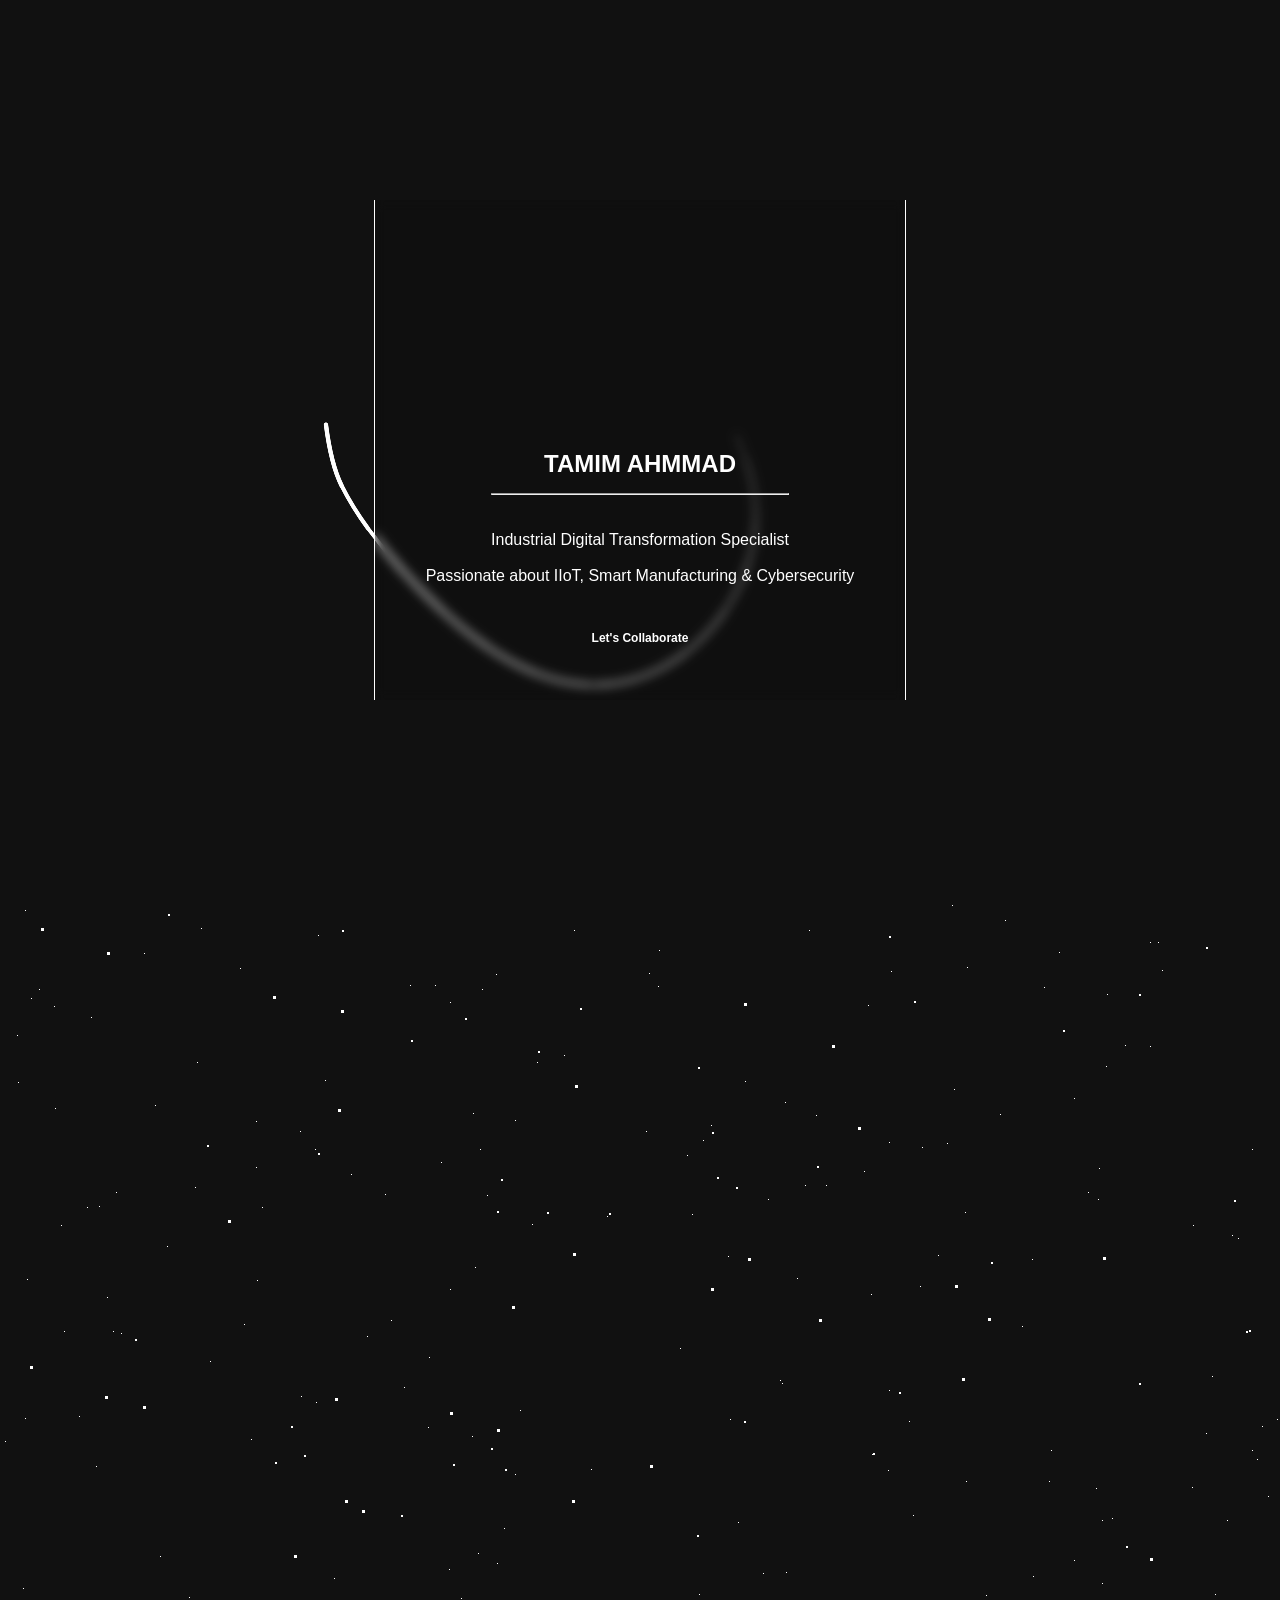
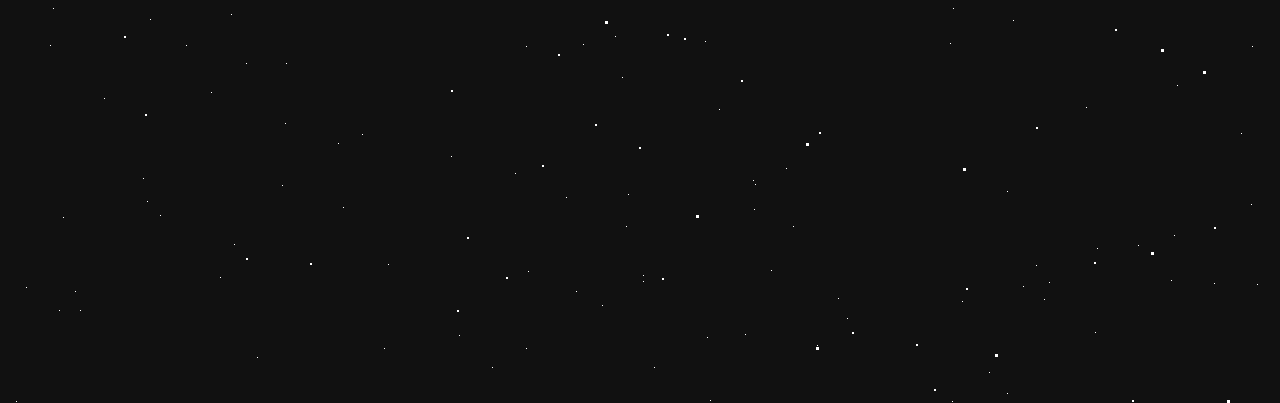
<file: index.html>
<!DOCTYPE html>
<html lang="en">

<head>
    <meta charset="UTF-8">
    <meta name="viewport" content="width=device-width, initial-scale=1.0">
    <meta name="description"
        content="Hi, I'm Tamim Ahmmad, a dedicated enthusiast of the Fourth Industrial Revolution (4IR) technologies. I'm deeply passionate about technologies such as PLC, DCS, SCADA, IoT, IIoT, and Cybersecurity.">
    <meta name="google-site-verification" content="I82PQp8vGHzU9z8Tf9ykgJpn7AdWtO8GXBoyf61g7z0">
    <title>Tamim Ahmmad: PLC Programmer</title>
    <link rel="icon" href="https://avatars.githubusercontent.com/u/107707836?v=4" sizes="16x16" type="images/jfif">
    <link rel="stylesheet" href="./src/style.css" type="text/css">
    <script src="./src/main.js" defer></script>
</head>

<body onselectstart="return false">
    <canvas></canvas>
    <noscript>You need to enable JavaScript to run this app.</noscript>
</body>

</html>
</file>
<file: src/style.css>
* {
    padding: 0;
    margin: 0;
    transition: all 0.6s;
}

html {
    height: 100%;
}

body {
    top: 0;
    left: 0;
    overflow: hidden;
    position: absolute;
    background-color: #111;
    font-family: 'Lato', sans-serif;
}

/* when JS disable */

noscript {
    color: red;
    font-weight: bold;
    position: fixed;
    top: 50%;
    left: 50%;
    transform: translate(-50%, -50%);
}

/* using multiple box-shadows to get awesome stars */

.stars {
    width: 1px;
    height: 1px;
    background: transparent;
    box-shadow: 1983px 1070px #FFF, 1625px 734px #FFF, 1505px 1218px #FFF, 1288px 1382px #FFF, 1023px 982px #FFF, 184px 1501px #FFF, 1352px 1072px #FFF, 966px 577px #FFF, 1928px 1505px #FFF, 284px 1863px #FFF, 871px 390px #FFF, 1591px 1017px #FFF, 1919px 1315px #FFF, 1552px 697px #FFF, 1775px 1722px #FFF, 61px 321px #FFF, 1108px 1281px #FFF, 1795px 22px #FFF, 1808px 716px #FFF, 797px 374px #FFF, 796px 1149px #FFF, 952px 1px #FFF, 1361px 1185px #FFF, 1110px 1577px #FFF, 1058px 1925px #FFF, 160px 1987px #FFF, 1274px 1205px #FFF, 39px 85px #FFF, 1835px 484px #FFF, 495px 1670px #FFF, 986px 691px #FFF, 2px 1486px #FFF, 719px 805px #FFF, 1601px 89px #FFF, 591px 565px #FFF, 1317px 1604px #FFF, 1805px 1486px #FFF, 703px 236px #FFF, 1950px 1089px #FFF, 1527px 1923px #FFF, 1690px 36px #FFF, 1252px 245px #FFF, 343px 903px #FFF, 143px 874px #FFF, 939px 1705px #FFF, 1733px 372px #FFF, 362px 830px #FFF, 1580px 1181px #FFF, 251px 535px #FFF, 1666px 1111px #FFF, 1276px 1530px #FFF, 958px 1989px #FFF, 75px 987px #FFF, 256px 217px #FFF, 635px 1194px #FFF, 1004px 1546px #FFF, 1910px 878px #FFF, 520px 506px #FFF, 1000px 210px #FFF, 1455px 1027px #FFF, 417px 1714px #FFF, 1376px 674px #FFF, 1744px 1390px #FFF, 195px 283px #FFF, 621px 1638px #FFF, 962px 997px #FFF, 283px 1219px #FFF, 1591px 1953px #FFF, 160px 652px #FFF, 1430px 948px #FFF, 1589px 1722px #FFF, 614px 1305px #FFF, 167px 342px #FFF, 1172px 1861px #FFF, 1097px 1249px #FFF, 1094px 1743px #FFF, 1988px 1361px #FFF, 461px 694px #FFF, 1096px 584px #FFF, 1876px 1984px #FFF, 315px 245px #FFF, 441px 258px #FFF, 1219px 1887px #FFF, 480px 245px #FFF, 285px 819px #FFF, 1753px 1833px #FFF, 816px 1780px #FFF, 245px 1927px #FFF, 715px 1523px #FFF, 475px 1595px #FFF, 1162px 66px #FFF, 543px 1758px #FFF, 112px 1847px #FFF, 1604px 1243px #FFF, 1888px 1758px #FFF, 162px 1385px #FFF, 1587px 1863px #FFF, 1059px 48px #FFF, 1161px 1650px #FFF, 1881px 289px #FFF, 475px 363px #FFF, 160px 911px #FFF, 487px 291px #FFF, 496px 70px #FFF, 1107px 90px #FFF, 731px 1771px #FFF, 1517px 918px #FFF, 1013px 716px #FFF, 1832px 882px #FFF, 107px 393px #FFF, 1503px 1860px #FFF, 31px 94px #FFF, 1640px 1112px #FFF, 697px 1657px #FFF, 435px 81px #FFF, 1526px 1467px #FFF, 602px 1001px #FFF, 1409px 306px #FFF, 1631px 1005px #FFF, 302px 1886px #FFF, 1262px 522px #FFF, 1606px 776px #FFF, 1813px 1471px #FFF, 1784px 1953px #FFF, 499px 1841px #FFF, 805px 1191px #FFF, 786px 864px #FFF, 940px 1562px #FFF, 1016px 1362px #FFF, 1036px 961px #FFF, 1666px 173px #FFF, 1214px 979px #FFF, 54px 1293px #FFF, 231px 710px #FFF, 434px 1321px #FFF, 259px 1716px #FFF, 1463px 380px #FFF, 1406px 1130px #FFF, 913px 611px #FFF, 1489px 1218px #FFF, 1777px 61px #FFF, 967px 63px #FFF, 1598px 1504px #FFF, 1528px 1134px #FFF, 1641px 111px #FFF, 1980px 1181px #FFF, 945px 1698px #FFF, 430px 1617px #FFF, 482px 85px #FFF, 554px 1473px #FFF, 1112px 614px #FFF, 1030px 1349px #FFF, 1666px 1753px #FFF, 1049px 978px #FFF, 1817px 1144px #FFF, 759px 1687px #FFF, 1371px 1720px #FFF, 1393px 461px #FFF, 26px 983px #FFF, 85px 1821px #FFF, 1193px 321px #FFF, 240px 64px #FFF, 220px 973px #FFF, 607px 312px #FFF, 1102px 679px #FFF, 1314px 329px #FFF, 1802px 1079px #FFF, 1997px 85px #FFF, 782px 479px #FFF, 1647px 52px #FFF, 1945px 514px #FFF, 938px 351px #FFF, 1140px 1813px #FFF, 1348px 1582px #FFF, 1188px 1188px #FFF, 1494px 1341px #FFF, 1552px 834px #FFF, 1592px 1952px #FFF, 450px 98px #FFF, 581px 1213px #FFF, 1736px 1193px #FFF, 944px 1950px #FFF, 526px 1044px #FFF, 1869px 788px #FFF, 911px 1295px #FFF, 1521px 1135px #FFF, 1725px 1438px #FFF, 1691px 110px #FFF, 1903px 1777px #FFF, 643px 1826px #FFF, 222px 1810px #FFF, 1613px 1035px #FFF, 201px 24px #FFF, 1325px 557px #FFF, 1169px 1652px #FFF, 385px 290px #FFF, 1733px 168px #FFF, 1886px 438px #FFF, 1533px 315px #FFF, 388px 960px #FFF, 312px 1818px #FFF, 1605px 6px #FFF, 231px 1794px #FFF, 686px 1810px #FFF, 1301px 577px #FFF, 1583px 474px #FFF, 1916px 756px #FFF, 694px 1494px #FFF, 1877px 1341px #FFF, 25px 6px #FFF, 1717px 316px #FFF, 1906px 1307px #FFF, 1555px 316px #FFF, 699px 690px #FFF, 1335px 368px #FFF, 1871px 668px #FFF, 301px 492px #FFF, 1899px 747px #FFF, 680px 444px #FFF, 654px 1063px #FFF, 45px 1797px #FFF, 826px 281px #FFF, 1041px 1859px #FFF, 1690px 7px #FFF, 797px 1473px #FFF, 1697px 1680px #FFF, 1704px 572px #FFF, 144px 49px #FFF, 1099px 264px #FFF, 789px 1804px #FFF, 186px 741px #FFF, 306px 1496px #FFF, 473px 209px #FFF, 1763px 127px #FFF, 116px 288px #FFF, 450px 385px #FFF, 210px 457px #FFF, 1433px 1540px #FFF, 1766px 1459px #FFF, 1426px 215px #FFF, 1313px 296px #FFF, 410px 81px #FFF, 1809px 593px #FFF, 515px 216px #FFF, 1903px 1912px #FFF, 564px 1545px #FFF, 99px 302px #FFF, 164px 1465px #FFF, 1560px 801px #FFF, 1839px 663px #FFF, 191px 1903px #FFF, 5px 537px #FFF, 1150px 38px #FFF, 1310px 647px #FFF, 1257px 555px #FFF, 487px 1470px #FFF, 1769px 1121px #FFF, 1698px 1155px #FFF, 1176px 1916px #FFF, 1192px 583px #FFF, 1778px 1511px #FFF, 1330px 354px #FFF, 705px 737px #FFF, 449px 665px #FFF, 89px 1486px #FFF, 751px 1974px #FFF, 1733px 1742px #FFF, 1289px 1386px #FFF, 1621px 1363px #FFF, 571px 1861px #FFF, 1697px 1850px #FFF, 504px 624px #FFF, 889px 238px #FFF, 1627px 1435px #FFF, 1379px 1367px #FFF, 872px 550px #FFF, 472px 532px #FFF, 466px 1997px #FFF, 932px 1896px #FFF, 1044px 83px #FFF, 1262px 1593px #FFF, 1953px 1478px #FFF, 1127px 1716px #FFF, 325px 176px #FFF, 1742px 1505px #FFF, 1088px 288px #FFF, 1212px 472px #FFF, 1365px 985px #FFF, 1086px 803px #FFF, 256px 263px #FFF, 1300px 1444px #FFF, 1673px 201px #FFF, 188px 1133px #FFF, 404px 483px #FFF, 59px 1006px #FFF, 1013px 1651px #FFF, 947px 239px #FFF, 18px 178px #FFF, 1430px 1851px #FFF, 763px 1777px #FFF, 1737px 196px #FFF, 643px 977px #FFF, 1335px 1275px #FFF, 1513px 1200px #FFF, 497px 659px #FFF, 1929px 800px #FFF, 1481px 283px #FFF, 1232px 331px #FFF, 1518px 1754px #FFF, 515px 869px #FFF, 1127px 1290px #FFF, 726px 1453px #FFF, 864px 267px #FFF, 313px 1634px #FFF, 1562px 606px #FFF, 91px 1803px #FFF, 40px 1789px #FFF, 1097px 944px #FFF, 1949px 1949px #FFF, 17px 1495px #FFF, 1786px 93px #FFF, 577px 1866px #FFF, 1252px 546px #FFF, 564px 151px #FFF, 1096px 1675px #FFF, 1743px 1694px #FFF, 1332px 311px #FFF, 1935px 1625px #FFF, 1251px 900px #FFF, 840px 1126px #FFF, 763px 669px #FFF, 1414px 1146px #FFF, 32px 1287px #FFF, 950px 739px #FFF, 1730px 856px #FFF, 1032px 1754px #FFF, 155px 201px #FFF, 1999px 1250px #FFF, 1811px 1488px #FFF, 805px 281px #FFF, 875px 1358px #FFF, 1757px 86px #FFF, 1824px 605px #FFF, 429px 453px #FFF, 1955px 1159px #FFF, 19px 1874px #FFF, 1549px 109px #FFF, 1684px 145px #FFF, 1973px 685px #FFF, 338px 839px #FFF, 659px 46px #FFF, 1600px 344px #FFF, 838px 994px #FFF, 337px 1918px #FFF, 583px 740px #FFF, 687px 251px #FFF, 1900px 1031px #FFF, 1296px 449px #FFF, 1268px 592px #FFF, 383px 1226px #FFF, 868px 101px #FFF, 891px 67px #FFF, 1957px 940px #FFF, 74px 1445px #FFF, 1432px 898px #FFF, 430px 1783px #FFF, 954px 185px #FFF, 359px 1455px #FFF, 635px 1786px #FFF, 1186px 1259px #FFF, 1445px 1505px #FFF, 1177px 781px #FFF, 1407px 603px #FFF, 1257px 980px #FFF, 96px 562px #FFF, 1999px 1560px #FFF, 1153px 1554px #FFF, 1033px 672px #FFF, 1051px 546px #FFF, 753px 876px #FFF, 1763px 145px #FFF, 1704px 1207px #FFF, 34px 1261px #FFF, 817px 1041px #FFF, 247px 1674px #FFF, 121px 429px #FFF, 515px 570px #FFF, 1762px 1489px #FFF, 234px 940px #FFF, 1095px 1028px #FFF, 720px 1119px #FFF, 1238px 334px #FFF, 91px 113px #FFF, 147px 897px #FFF, 1029px 1805px #FFF, 1680px 1957px #FFF, 475px 1503px #FFF, 1557px 917px #FFF, 1458px 1762px #FFF, 612px 1707px #FFF, 1329px 393px #FFF, 160px 1167px #FFF, 1631px 1887px #FFF, 1125px 141px #FFF, 257px 376px #FFF, 809px 26px #FFF, 1349px 199px #FFF, 1805px 88px #FFF, 69px 1953px #FFF, 1206px 529px #FFF, 646px 227px #FFF, 1097px 1664px #FFF, 42px 1261px #FFF, 1604px 360px #FFF, 1939px 187px #FFF, 1220px 1264px #FFF, 1044px 995px #FFF, 1005px 16px #FFF, 1648px 1612px #FFF, 847px 1014px #FFF, 339px 1584px #FFF, 1329px 1304px #FFF, 961px 1970px #FFF, 711px 221px #FFF, 888px 566px #FFF, 53px 704px #FFF, 1369px 846px #FFF, 1261px 1775px #FFF, 737px 1277px #FFF, 1071px 1570px #FFF, 77px 1872px #FFF, 1268px 1501px #FFF, 598px 1640px #FFF, 1769px 297px #FFF, 1074px 656px #FFF, 1006px 1154px #FFF, 672px 1969px #FFF, 922px 243px #FFF, 622px 773px #FFF, 1875px 804px #FFF, 1873px 600px #FFF, 1844px 1794px #FFF, 1253px 1995px #FFF, 616px 1198px #FFF, 1829px 1743px #FFF, 1321px 504px #FFF, 1340px 566px #FFF, 1520px 1825px #FFF, 1696px 1333px #FFF, 537px 158px #FFF, 1106px 162px #FFF, 25px 514px #FFF, 1022px 422px #FFF, 1955px 391px #FFF, 1126px 1741px #FFF, 754px 905px #FFF, 1217px 1696px #FFF, 351px 270px #FFF, 950px 1260px #FFF, 1847px 658px #FFF, 23px 684px #FFF, 1295px 572px #FFF, 257px 1053px #FFF, 87px 303px #FFF, 798px 1748px #FFF, 1150px 142px #FFF, 48px 1641px #FFF, 1492px 1328px #FFF, 1385px 1766px #FFF, 296px 1726px #FFF, 1299px 1780px #FFF, 1316px 522px #FFF, 1953px 1526px #FFF, 1007px 1089px #FFF, 1824px 1598px #FFF, 1720px 480px #FFF, 555px 1942px #FFF, 367px 432px #FFF, 957px 1162px #FFF, 384px 1044px #FFF, 738px 618px #FFF, 1568px 1432px #FFF, 211px 788px #FFF, 198px 1761px #FFF, 745px 177px #FFF, 1700px 159px #FFF, 316px 498px #FFF, 65px 1610px #FFF, 1948px 1638px #FFF, 936px 1461px #FFF, 1656px 622px #FFF, 575px 1437px #FFF, 336px 1424px #FFF, 1215px 690px #FFF, 1641px 1542px #FFF, 998px 1685px #FFF, 952px 1274px #FFF, 1448px 1165px #FFF, 904px 1783px #FFF, 1788px 1404px #FFF, 1748px 1717px #FFF, 793px 922px #FFF, 1032px 355px #FFF, 1158px 38px #FFF, 1573px 1855px #FFF, 751px 1199px #FFF, 1284px 227px #FFF, 391px 416px #FFF, 55px 204px #FFF, 962px 1918px #FFF, 668px 1347px #FFF, 613px 1215px #FFF, 615px 732px #FFF, 1442px 1752px #FFF, 1086px 1779px #FFF, 532px 320px #FFF, 1228px 1321px #FFF, 1796px 1906px #FFF, 150px 715px #FFF, 1694px 1005px #FFF, 1509px 391px #FFF, 262px 303px #FFF, 1743px 909px #FFF, 1966px 1203px #FFF, 707px 1033px #FFF, 82px 1332px #FFF, 104px 794px #FFF, 246px 759px #FFF, 507px 1380px #FFF, 1227px 616px #FFF, 917px 1354px #FFF, 1941px 759px #FFF, 451px 852px #FFF, 17px 131px #FFF, 780px 476px #FFF, 816px 211px #FFF, 1039px 1245px #FFF, 1521px 1036px #FFF, 1509px 1542px #FFF, 1368px 960px #FFF, 1104px 1437px #FFF, 1171px 976px #FFF, 681px 1305px #FFF, 1741px 579px #FFF, 953px 704px #FFF, 1810px 328px #FFF, 1960px 1396px #FFF, 1098px 295px #FFF, 1409px 919px #FFF, 1830px 1176px #FFF, 492px 1063px #FFF, 1277px 515px #FFF, 602px 1546px #FFF, 1832px 236px #FFF, 1513px 274px #FFF, 1983px 794px #FFF, 2000px 1505px #FFF, 920px 382px #FFF, 1374px 1235px #FFF, 692px 310px #FFF, 1028px 1782px #FFF, 1007px 887px #FFF, 1492px 858px #FFF, 877px 1817px #FFF, 1024px 1942px #FFF, 658px 82px #FFF, 526px 742px #FFF, 755px 880px #FFF, 301px 1186px #FFF, 318px 31px #FFF, 1517px 1244px #FFF, 1996px 1126px #FFF, 464px 1861px #FFF, 334px 674px #FFF, 768px 1103px #FFF, 628px 890px #FFF, 1054px 1534px #FFF, 59px 1576px #FFF, 189px 693px #FFF, 16px 1097px #FFF, 563px 1186px #FFF, 428px 523px #FFF, 1047px 1231px #FFF, 1940px 1262px #FFF, 643px 971px #FFF, 611px 1794px #FFF, 1676px 21px #FFF, 1882px 1523px #FFF, 258px 1584px #FFF, 768px 295px #FFF, 1253px 1431px #FFF, 1855px 362px #FFF, 576px 987px #FFF, 1904px 470px #FFF, 895px 1390px #FFF, 771px 966px #FFF, 1034px 1815px #FFF, 203px 1292px #FFF, 566px 893px #FFF, 63px 913px #FFF, 1340px 1416px #FFF, 528px 967px #FFF, 1965px 444px #FFF, 1961px 132px #FFF, 1049px 577px #FFF, 459px 1031px #FFF, 261px 1780px #FFF, 1092px 1480px #FFF, 286px 759px #FFF, 1014px 1604px #FFF, 144px 1461px #FFF, 1180px 1694px #FFF, 1348px 613px #FFF, 518px 1479px #FFF, 478px 649px #FFF, 1303px 629px #FFF, 1713px 258px #FFF, 1912px 501px #FFF, 300px 227px #FFF, 989px 1068px #FFF, 197px 158px #FFF, 244px 420px #FFF, 889px 486px #FFF, 1517px 1812px #FFF, 965px 308px #FFF, 409px 1293px #FFF, 47px 1400px #FFF, 1473px 1150px #FFF, 311px 1711px #FFF, 1938px 1000px #FFF, 717px 1331px #FFF, 282px 881px #FFF, 1305px 382px #FFF, 1639px 52px #FFF, 1466px 1228px #FFF, 574px 26px #FFF, 1310px 899px #FFF, 15px 1795px #FFF, 1138px 941px #FFF, 1235px 1416px #FFF, 27px 375px #FFF, 1333px 1470px #FFF, 1462px 1837px #FFF, 1830px 1217px #FFF, 1521px 1848px #FFF, 730px 515px #FFF, 514px 1869px #FFF, 468px 1906px #FFF, 1931px 259px #FFF, 1612px 151px #FFF, 1495px 735px #FFF, 710px 1096px #FFF, 1976px 546px #FFF, 50px 741px #FFF, 1313px 381px #FFF, 54px 102px #FFF, 1873px 1009px #FFF, 1696px 688px #FFF, 626px 922px #FFF, 244px 1438px #FFF, 1746px 1787px #FFF, 1824px 1437px #FFF, 1730px 1219px #FFF, 785px 198px #FFF, 1174px 931px #FFF, 909px 517px #FFF, 1283px 662px #FFF, 1074px 194px #FFF, 847px 1945px #FFF, 113px 427px #FFF, 728px 352px #FFF, 1205px 1316px #FFF, 786px 668px #FFF, 64px 427px #FFF, 548px 1370px #FFF, 1102px 616px #FFF, 676px 1192px #FFF, 1652px 1264px #FFF, 649px 69px #FFF, 1593px 645px #FFF, 1651px 816px #FFF, 1914px 977px #FFF, 80px 1006px #FFF, 1252px 742px #FFF, 1291px 981px #FFF, 1325px 273px #FFF, 831px 1581px #FFF, 344px 1503px #FFF, 1885px 1849px #FFF, 745px 1030px #FFF, 764px 1396px #FFF, 1241px 829px #FFF, 1281px 160px #FFF, 1210px 1860px #FFF, 1998px 411px #FFF, 1752px 1816px #FFF, 21px 1656px #FFF, 1863px 1988px #FFF, 1860px 331px #FFF, 79px 512px #FFF;
    animation: animStar 50s linear infinite;
}

.stars:after {
    content: " ";
    position: absolute;
    top: 2000px;
    width: 1px;
    height: 1px;
    background: transparent;
    box-shadow: 1983px 1070px #FFF, 1625px 734px #FFF, 1505px 1218px #FFF, 1288px 1382px #FFF, 1023px 982px #FFF, 184px 1501px #FFF, 1352px 1072px #FFF, 966px 577px #FFF, 1928px 1505px #FFF, 284px 1863px #FFF, 871px 390px #FFF, 1591px 1017px #FFF, 1919px 1315px #FFF, 1552px 697px #FFF, 1775px 1722px #FFF, 61px 321px #FFF, 1108px 1281px #FFF, 1795px 22px #FFF, 1808px 716px #FFF, 797px 374px #FFF, 796px 1149px #FFF, 952px 1px #FFF, 1361px 1185px #FFF, 1110px 1577px #FFF, 1058px 1925px #FFF, 160px 1987px #FFF, 1274px 1205px #FFF, 39px 85px #FFF, 1835px 484px #FFF, 495px 1670px #FFF, 986px 691px #FFF, 2px 1486px #FFF, 719px 805px #FFF, 1601px 89px #FFF, 591px 565px #FFF, 1317px 1604px #FFF, 1805px 1486px #FFF, 703px 236px #FFF, 1950px 1089px #FFF, 1527px 1923px #FFF, 1690px 36px #FFF, 1252px 245px #FFF, 343px 903px #FFF, 143px 874px #FFF, 939px 1705px #FFF, 1733px 372px #FFF, 362px 830px #FFF, 1580px 1181px #FFF, 251px 535px #FFF, 1666px 1111px #FFF, 1276px 1530px #FFF, 958px 1989px #FFF, 75px 987px #FFF, 256px 217px #FFF, 635px 1194px #FFF, 1004px 1546px #FFF, 1910px 878px #FFF, 520px 506px #FFF, 1000px 210px #FFF, 1455px 1027px #FFF, 417px 1714px #FFF, 1376px 674px #FFF, 1744px 1390px #FFF, 195px 283px #FFF, 621px 1638px #FFF, 962px 997px #FFF, 283px 1219px #FFF, 1591px 1953px #FFF, 160px 652px #FFF, 1430px 948px #FFF, 1589px 1722px #FFF, 614px 1305px #FFF, 167px 342px #FFF, 1172px 1861px #FFF, 1097px 1249px #FFF, 1094px 1743px #FFF, 1988px 1361px #FFF, 461px 694px #FFF, 1096px 584px #FFF, 1876px 1984px #FFF, 315px 245px #FFF, 441px 258px #FFF, 1219px 1887px #FFF, 480px 245px #FFF, 285px 819px #FFF, 1753px 1833px #FFF, 816px 1780px #FFF, 245px 1927px #FFF, 715px 1523px #FFF, 475px 1595px #FFF, 1162px 66px #FFF, 543px 1758px #FFF, 112px 1847px #FFF, 1604px 1243px #FFF, 1888px 1758px #FFF, 162px 1385px #FFF, 1587px 1863px #FFF, 1059px 48px #FFF, 1161px 1650px #FFF, 1881px 289px #FFF, 475px 363px #FFF, 160px 911px #FFF, 487px 291px #FFF, 496px 70px #FFF, 1107px 90px #FFF, 731px 1771px #FFF, 1517px 918px #FFF, 1013px 716px #FFF, 1832px 882px #FFF, 107px 393px #FFF, 1503px 1860px #FFF, 31px 94px #FFF, 1640px 1112px #FFF, 697px 1657px #FFF, 435px 81px #FFF, 1526px 1467px #FFF, 602px 1001px #FFF, 1409px 306px #FFF, 1631px 1005px #FFF, 302px 1886px #FFF, 1262px 522px #FFF, 1606px 776px #FFF, 1813px 1471px #FFF, 1784px 1953px #FFF, 499px 1841px #FFF, 805px 1191px #FFF, 786px 864px #FFF, 940px 1562px #FFF, 1016px 1362px #FFF, 1036px 961px #FFF, 1666px 173px #FFF, 1214px 979px #FFF, 54px 1293px #FFF, 231px 710px #FFF, 434px 1321px #FFF, 259px 1716px #FFF, 1463px 380px #FFF, 1406px 1130px #FFF, 913px 611px #FFF, 1489px 1218px #FFF, 1777px 61px #FFF, 967px 63px #FFF, 1598px 1504px #FFF, 1528px 1134px #FFF, 1641px 111px #FFF, 1980px 1181px #FFF, 945px 1698px #FFF, 430px 1617px #FFF, 482px 85px #FFF, 554px 1473px #FFF, 1112px 614px #FFF, 1030px 1349px #FFF, 1666px 1753px #FFF, 1049px 978px #FFF, 1817px 1144px #FFF, 759px 1687px #FFF, 1371px 1720px #FFF, 1393px 461px #FFF, 26px 983px #FFF, 85px 1821px #FFF, 1193px 321px #FFF, 240px 64px #FFF, 220px 973px #FFF, 607px 312px #FFF, 1102px 679px #FFF, 1314px 329px #FFF, 1802px 1079px #FFF, 1997px 85px #FFF, 782px 479px #FFF, 1647px 52px #FFF, 1945px 514px #FFF, 938px 351px #FFF, 1140px 1813px #FFF, 1348px 1582px #FFF, 1188px 1188px #FFF, 1494px 1341px #FFF, 1552px 834px #FFF, 1592px 1952px #FFF, 450px 98px #FFF, 581px 1213px #FFF, 1736px 1193px #FFF, 944px 1950px #FFF, 526px 1044px #FFF, 1869px 788px #FFF, 911px 1295px #FFF, 1521px 1135px #FFF, 1725px 1438px #FFF, 1691px 110px #FFF, 1903px 1777px #FFF, 643px 1826px #FFF, 222px 1810px #FFF, 1613px 1035px #FFF, 201px 24px #FFF, 1325px 557px #FFF, 1169px 1652px #FFF, 385px 290px #FFF, 1733px 168px #FFF, 1886px 438px #FFF, 1533px 315px #FFF, 388px 960px #FFF, 312px 1818px #FFF, 1605px 6px #FFF, 231px 1794px #FFF, 686px 1810px #FFF, 1301px 577px #FFF, 1583px 474px #FFF, 1916px 756px #FFF, 694px 1494px #FFF, 1877px 1341px #FFF, 25px 6px #FFF, 1717px 316px #FFF, 1906px 1307px #FFF, 1555px 316px #FFF, 699px 690px #FFF, 1335px 368px #FFF, 1871px 668px #FFF, 301px 492px #FFF, 1899px 747px #FFF, 680px 444px #FFF, 654px 1063px #FFF, 45px 1797px #FFF, 826px 281px #FFF, 1041px 1859px #FFF, 1690px 7px #FFF, 797px 1473px #FFF, 1697px 1680px #FFF, 1704px 572px #FFF, 144px 49px #FFF, 1099px 264px #FFF, 789px 1804px #FFF, 186px 741px #FFF, 306px 1496px #FFF, 473px 209px #FFF, 1763px 127px #FFF, 116px 288px #FFF, 450px 385px #FFF, 210px 457px #FFF, 1433px 1540px #FFF, 1766px 1459px #FFF, 1426px 215px #FFF, 1313px 296px #FFF, 410px 81px #FFF, 1809px 593px #FFF, 515px 216px #FFF, 1903px 1912px #FFF, 564px 1545px #FFF, 99px 302px #FFF, 164px 1465px #FFF, 1560px 801px #FFF, 1839px 663px #FFF, 191px 1903px #FFF, 5px 537px #FFF, 1150px 38px #FFF, 1310px 647px #FFF, 1257px 555px #FFF, 487px 1470px #FFF, 1769px 1121px #FFF, 1698px 1155px #FFF, 1176px 1916px #FFF, 1192px 583px #FFF, 1778px 1511px #FFF, 1330px 354px #FFF, 705px 737px #FFF, 449px 665px #FFF, 89px 1486px #FFF, 751px 1974px #FFF, 1733px 1742px #FFF, 1289px 1386px #FFF, 1621px 1363px #FFF, 571px 1861px #FFF, 1697px 1850px #FFF, 504px 624px #FFF, 889px 238px #FFF, 1627px 1435px #FFF, 1379px 1367px #FFF, 872px 550px #FFF, 472px 532px #FFF, 466px 1997px #FFF, 932px 1896px #FFF, 1044px 83px #FFF, 1262px 1593px #FFF, 1953px 1478px #FFF, 1127px 1716px #FFF, 325px 176px #FFF, 1742px 1505px #FFF, 1088px 288px #FFF, 1212px 472px #FFF, 1365px 985px #FFF, 1086px 803px #FFF, 256px 263px #FFF, 1300px 1444px #FFF, 1673px 201px #FFF, 188px 1133px #FFF, 404px 483px #FFF, 59px 1006px #FFF, 1013px 1651px #FFF, 947px 239px #FFF, 18px 178px #FFF, 1430px 1851px #FFF, 763px 1777px #FFF, 1737px 196px #FFF, 643px 977px #FFF, 1335px 1275px #FFF, 1513px 1200px #FFF, 497px 659px #FFF, 1929px 800px #FFF, 1481px 283px #FFF, 1232px 331px #FFF, 1518px 1754px #FFF, 515px 869px #FFF, 1127px 1290px #FFF, 726px 1453px #FFF, 864px 267px #FFF, 313px 1634px #FFF, 1562px 606px #FFF, 91px 1803px #FFF, 40px 1789px #FFF, 1097px 944px #FFF, 1949px 1949px #FFF, 17px 1495px #FFF, 1786px 93px #FFF, 577px 1866px #FFF, 1252px 546px #FFF, 564px 151px #FFF, 1096px 1675px #FFF, 1743px 1694px #FFF, 1332px 311px #FFF, 1935px 1625px #FFF, 1251px 900px #FFF, 840px 1126px #FFF, 763px 669px #FFF, 1414px 1146px #FFF, 32px 1287px #FFF, 950px 739px #FFF, 1730px 856px #FFF, 1032px 1754px #FFF, 155px 201px #FFF, 1999px 1250px #FFF, 1811px 1488px #FFF, 805px 281px #FFF, 875px 1358px #FFF, 1757px 86px #FFF, 1824px 605px #FFF, 429px 453px #FFF, 1955px 1159px #FFF, 19px 1874px #FFF, 1549px 109px #FFF, 1684px 145px #FFF, 1973px 685px #FFF, 338px 839px #FFF, 659px 46px #FFF, 1600px 344px #FFF, 838px 994px #FFF, 337px 1918px #FFF, 583px 740px #FFF, 687px 251px #FFF, 1900px 1031px #FFF, 1296px 449px #FFF, 1268px 592px #FFF, 383px 1226px #FFF, 868px 101px #FFF, 891px 67px #FFF, 1957px 940px #FFF, 74px 1445px #FFF, 1432px 898px #FFF, 430px 1783px #FFF, 954px 185px #FFF, 359px 1455px #FFF, 635px 1786px #FFF, 1186px 1259px #FFF, 1445px 1505px #FFF, 1177px 781px #FFF, 1407px 603px #FFF, 1257px 980px #FFF, 96px 562px #FFF, 1999px 1560px #FFF, 1153px 1554px #FFF, 1033px 672px #FFF, 1051px 546px #FFF, 753px 876px #FFF, 1763px 145px #FFF, 1704px 1207px #FFF, 34px 1261px #FFF, 817px 1041px #FFF, 247px 1674px #FFF, 121px 429px #FFF, 515px 570px #FFF, 1762px 1489px #FFF, 234px 940px #FFF, 1095px 1028px #FFF, 720px 1119px #FFF, 1238px 334px #FFF, 91px 113px #FFF, 147px 897px #FFF, 1029px 1805px #FFF, 1680px 1957px #FFF, 475px 1503px #FFF, 1557px 917px #FFF, 1458px 1762px #FFF, 612px 1707px #FFF, 1329px 393px #FFF, 160px 1167px #FFF, 1631px 1887px #FFF, 1125px 141px #FFF, 257px 376px #FFF, 809px 26px #FFF, 1349px 199px #FFF, 1805px 88px #FFF, 69px 1953px #FFF, 1206px 529px #FFF, 646px 227px #FFF, 1097px 1664px #FFF, 42px 1261px #FFF, 1604px 360px #FFF, 1939px 187px #FFF, 1220px 1264px #FFF, 1044px 995px #FFF, 1005px 16px #FFF, 1648px 1612px #FFF, 847px 1014px #FFF, 339px 1584px #FFF, 1329px 1304px #FFF, 961px 1970px #FFF, 711px 221px #FFF, 888px 566px #FFF, 53px 704px #FFF, 1369px 846px #FFF, 1261px 1775px #FFF, 737px 1277px #FFF, 1071px 1570px #FFF, 77px 1872px #FFF, 1268px 1501px #FFF, 598px 1640px #FFF, 1769px 297px #FFF, 1074px 656px #FFF, 1006px 1154px #FFF, 672px 1969px #FFF, 922px 243px #FFF, 622px 773px #FFF, 1875px 804px #FFF, 1873px 600px #FFF, 1844px 1794px #FFF, 1253px 1995px #FFF, 616px 1198px #FFF, 1829px 1743px #FFF, 1321px 504px #FFF, 1340px 566px #FFF, 1520px 1825px #FFF, 1696px 1333px #FFF, 537px 158px #FFF, 1106px 162px #FFF, 25px 514px #FFF, 1022px 422px #FFF, 1955px 391px #FFF, 1126px 1741px #FFF, 754px 905px #FFF, 1217px 1696px #FFF, 351px 270px #FFF, 950px 1260px #FFF, 1847px 658px #FFF, 23px 684px #FFF, 1295px 572px #FFF, 257px 1053px #FFF, 87px 303px #FFF, 798px 1748px #FFF, 1150px 142px #FFF, 48px 1641px #FFF, 1492px 1328px #FFF, 1385px 1766px #FFF, 296px 1726px #FFF, 1299px 1780px #FFF, 1316px 522px #FFF, 1953px 1526px #FFF, 1007px 1089px #FFF, 1824px 1598px #FFF, 1720px 480px #FFF, 555px 1942px #FFF, 367px 432px #FFF, 957px 1162px #FFF, 384px 1044px #FFF, 738px 618px #FFF, 1568px 1432px #FFF, 211px 788px #FFF, 198px 1761px #FFF, 745px 177px #FFF, 1700px 159px #FFF, 316px 498px #FFF, 65px 1610px #FFF, 1948px 1638px #FFF, 936px 1461px #FFF, 1656px 622px #FFF, 575px 1437px #FFF, 336px 1424px #FFF, 1215px 690px #FFF, 1641px 1542px #FFF, 998px 1685px #FFF, 952px 1274px #FFF, 1448px 1165px #FFF, 904px 1783px #FFF, 1788px 1404px #FFF, 1748px 1717px #FFF, 793px 922px #FFF, 1032px 355px #FFF, 1158px 38px #FFF, 1573px 1855px #FFF, 751px 1199px #FFF, 1284px 227px #FFF, 391px 416px #FFF, 55px 204px #FFF, 962px 1918px #FFF, 668px 1347px #FFF, 613px 1215px #FFF, 615px 732px #FFF, 1442px 1752px #FFF, 1086px 1779px #FFF, 532px 320px #FFF, 1228px 1321px #FFF, 1796px 1906px #FFF, 150px 715px #FFF, 1694px 1005px #FFF, 1509px 391px #FFF, 262px 303px #FFF, 1743px 909px #FFF, 1966px 1203px #FFF, 707px 1033px #FFF, 82px 1332px #FFF, 104px 794px #FFF, 246px 759px #FFF, 507px 1380px #FFF, 1227px 616px #FFF, 917px 1354px #FFF, 1941px 759px #FFF, 451px 852px #FFF, 17px 131px #FFF, 780px 476px #FFF, 816px 211px #FFF, 1039px 1245px #FFF, 1521px 1036px #FFF, 1509px 1542px #FFF, 1368px 960px #FFF, 1104px 1437px #FFF, 1171px 976px #FFF, 681px 1305px #FFF, 1741px 579px #FFF, 953px 704px #FFF, 1810px 328px #FFF, 1960px 1396px #FFF, 1098px 295px #FFF, 1409px 919px #FFF, 1830px 1176px #FFF, 492px 1063px #FFF, 1277px 515px #FFF, 602px 1546px #FFF, 1832px 236px #FFF, 1513px 274px #FFF, 1983px 794px #FFF, 2000px 1505px #FFF, 920px 382px #FFF, 1374px 1235px #FFF, 692px 310px #FFF, 1028px 1782px #FFF, 1007px 887px #FFF, 1492px 858px #FFF, 877px 1817px #FFF, 1024px 1942px #FFF, 658px 82px #FFF, 526px 742px #FFF, 755px 880px #FFF, 301px 1186px #FFF, 318px 31px #FFF, 1517px 1244px #FFF, 1996px 1126px #FFF, 464px 1861px #FFF, 334px 674px #FFF, 768px 1103px #FFF, 628px 890px #FFF, 1054px 1534px #FFF, 59px 1576px #FFF, 189px 693px #FFF, 16px 1097px #FFF, 563px 1186px #FFF, 428px 523px #FFF, 1047px 1231px #FFF, 1940px 1262px #FFF, 643px 971px #FFF, 611px 1794px #FFF, 1676px 21px #FFF, 1882px 1523px #FFF, 258px 1584px #FFF, 768px 295px #FFF, 1253px 1431px #FFF, 1855px 362px #FFF, 576px 987px #FFF, 1904px 470px #FFF, 895px 1390px #FFF, 771px 966px #FFF, 1034px 1815px #FFF, 203px 1292px #FFF, 566px 893px #FFF, 63px 913px #FFF, 1340px 1416px #FFF, 528px 967px #FFF, 1965px 444px #FFF, 1961px 132px #FFF, 1049px 577px #FFF, 459px 1031px #FFF, 261px 1780px #FFF, 1092px 1480px #FFF, 286px 759px #FFF, 1014px 1604px #FFF, 144px 1461px #FFF, 1180px 1694px #FFF, 1348px 613px #FFF, 518px 1479px #FFF, 478px 649px #FFF, 1303px 629px #FFF, 1713px 258px #FFF, 1912px 501px #FFF, 300px 227px #FFF, 989px 1068px #FFF, 197px 158px #FFF, 244px 420px #FFF, 889px 486px #FFF, 1517px 1812px #FFF, 965px 308px #FFF, 409px 1293px #FFF, 47px 1400px #FFF, 1473px 1150px #FFF, 311px 1711px #FFF, 1938px 1000px #FFF, 717px 1331px #FFF, 282px 881px #FFF, 1305px 382px #FFF, 1639px 52px #FFF, 1466px 1228px #FFF, 574px 26px #FFF, 1310px 899px #FFF, 15px 1795px #FFF, 1138px 941px #FFF, 1235px 1416px #FFF, 27px 375px #FFF, 1333px 1470px #FFF, 1462px 1837px #FFF, 1830px 1217px #FFF, 1521px 1848px #FFF, 730px 515px #FFF, 514px 1869px #FFF, 468px 1906px #FFF, 1931px 259px #FFF, 1612px 151px #FFF, 1495px 735px #FFF, 710px 1096px #FFF, 1976px 546px #FFF, 50px 741px #FFF, 1313px 381px #FFF, 54px 102px #FFF, 1873px 1009px #FFF, 1696px 688px #FFF, 626px 922px #FFF, 244px 1438px #FFF, 1746px 1787px #FFF, 1824px 1437px #FFF, 1730px 1219px #FFF, 785px 198px #FFF, 1174px 931px #FFF, 909px 517px #FFF, 1283px 662px #FFF, 1074px 194px #FFF, 847px 1945px #FFF, 113px 427px #FFF, 728px 352px #FFF, 1205px 1316px #FFF, 786px 668px #FFF, 64px 427px #FFF, 548px 1370px #FFF, 1102px 616px #FFF, 676px 1192px #FFF, 1652px 1264px #FFF, 649px 69px #FFF, 1593px 645px #FFF, 1651px 816px #FFF, 1914px 977px #FFF, 80px 1006px #FFF, 1252px 742px #FFF, 1291px 981px #FFF, 1325px 273px #FFF, 831px 1581px #FFF, 344px 1503px #FFF, 1885px 1849px #FFF, 745px 1030px #FFF, 764px 1396px #FFF, 1241px 829px #FFF, 1281px 160px #FFF, 1210px 1860px #FFF, 1998px 411px #FFF, 1752px 1816px #FFF, 21px 1656px #FFF, 1863px 1988px #FFF, 1860px 331px #FFF, 79px 512px #FFF;
}

.stars2 {
    width: 2px;
    height: 2px;
    background: transparent;
    box-shadow: 1124px 1500px #FFF, 916px 1039px #FFF, 1281px 2000px #FFF, 1702px 518px #FFF, 246px 953px #FFF, 1889px 287px #FFF, 1438px 1139px #FFF, 1824px 1739px #FFF, 1090px 1205px #FFF, 1514px 392px #FFF, 87px 1797px #FFF, 342px 25px #FFF, 134px 1624px #FFF, 1246px 426px #FFF, 453px 559px #FFF, 609px 308px #FFF, 506px 972px #FFF, 684px 733px #FFF, 85px 1641px #FFF, 1576px 320px #FFF, 145px 809px #FFF, 1822px 1000px #FFF, 21px 1512px #FFF, 173px 1775px #FFF, 1283px 1564px #FFF, 224px 1353px #FFF, 451px 785px #FFF, 703px 1983px #FFF, 508px 1345px #FFF, 957px 1209px #FFF, 698px 162px #FFF, 159px 1835px #FFF, 712px 227px #FFF, 1234px 295px #FFF, 310px 958px #FFF, 889px 31px #FFF, 1321px 1156px #FFF, 501px 274px #FFF, 914px 96px #FFF, 1637px 1954px #FFF, 774px 1326px #FFF, 304px 550px #FFF, 1249px 425px #FFF, 649px 1851px #FFF, 723px 1114px #FFF, 1115px 1524px #FFF, 1937px 1932px #FFF, 44px 1353px #FFF, 850px 1872px #FFF, 1175px 1628px #FFF, 318px 248px #FFF, 291px 521px #FFF, 1246px 1707px #FFF, 1640px 1608px #FFF, 1961px 343px #FFF, 964px 1144px #FFF, 1729px 361px #FFF, 1493px 799px #FFF, 1503px 1030px #FFF, 426px 1162px #FFF, 991px 1700px #FFF, 697px 630px #FFF, 897px 1692px #FFF, 457px 1816px #FFF, 667px 729px #FFF, 1753px 1618px #FFF, 1132px 1095px #FFF, 954px 1846px #FFF, 1938px 1179px #FFF, 135px 434px #FFF, 1134px 1216px #FFF, 491px 543px #FFF, 525px 1114px #FFF, 1769px 1830px #FFF, 1641px 1422px #FFF, 873px 548px #FFF, 1519px 1249px #FFF, 934px 1084px #FFF, 753px 1528px #FFF, 1139px 478px #FFF, 1533px 356px #FFF, 264px 1956px #FFF, 899px 487px #FFF, 1932px 1084px #FFF, 1846px 64px #FFF, 46px 1255px #FFF, 102px 1775px #FFF, 678px 1579px #FFF, 1406px 368px #FFF, 1808px 32px #FFF, 741px 775px #FFF, 225px 1338px #FFF, 124px 731px #FFF, 411px 135px #FFF, 1640px 1276px #FFF, 54px 1998px #FFF, 1126px 1912px #FFF, 1896px 1754px #FFF, 819px 827px #FFF, 1063px 125px #FFF, 955px 1357px #FFF, 945px 1808px #FFF, 777px 1591px #FFF, 508px 1351px #FFF, 966px 983px #FFF, 168px 9px #FFF, 1700px 533px #FFF, 785px 1700px #FFF, 558px 749px #FFF, 56px 1463px #FFF, 1482px 371px #FFF, 1201px 1930px #FFF, 207px 240px #FFF, 538px 146px #FFF, 893px 1156px #FFF, 662px 973px #FFF, 1126px 641px #FFF, 354px 1792px #FFF, 1483px 1367px #FFF, 1032px 1516px #FFF, 322px 1338px #FFF, 1804px 1170px #FFF, 1899px 561px #FFF, 698px 1947px #FFF, 1377px 1501px #FFF, 1966px 1196px #FFF, 108px 1889px #FFF, 790px 1309px #FFF, 1206px 42px #FFF, 1903px 373px #FFF, 465px 113px #FFF, 1776px 1878px #FFF, 1363px 639px #FFF, 1142px 1969px #FFF, 1427px 840px #FFF, 212px 1412px #FFF, 1333px 1905px #FFF, 817px 261px #FFF, 1590px 1046px #FFF, 1139px 89px #FFF, 1852px 311px #FFF, 1618px 1155px #FFF, 387px 1975px #FFF, 290px 1660px #FFF, 1094px 957px #FFF, 1145px 1157px #FFF, 825px 1179px #FFF, 1456px 1133px #FFF, 1214px 922px #FFF, 290px 1880px #FFF, 852px 1027px #FFF, 275px 557px #FFF, 1115px 724px #FFF, 1713px 1698px #FFF, 1819px 1196px #FFF, 1778px 179px #FFF, 401px 610px #FFF, 1288px 1286px #FFF, 1603px 493px #FFF, 497px 306px #FFF, 457px 1005px #FFF, 675px 1814px #FFF, 850px 1719px #FFF, 467px 932px #FFF, 1312px 1366px #FFF, 812px 1643px #FFF, 356px 1170px #FFF, 1915px 787px #FFF, 1923px 1453px #FFF, 542px 860px #FFF, 1496px 832px #FFF, 1689px 90px #FFF, 1404px 73px #FFF, 991px 357px #FFF, 1534px 1469px #FFF, 1036px 822px #FFF, 595px 819px #FFF, 432px 1908px #FFF, 221px 1519px #FFF, 1744px 1507px #FFF, 505px 564px #FFF, 1220px 1959px #FFF, 544px 1880px #FFF, 744px 516px #FFF, 547px 307px #FFF, 1862px 247px #FFF, 1560px 410px #FFF, 736px 282px #FFF, 986px 1452px #FFF, 808px 1942px #FFF, 194px 1307px #FFF, 639px 842px #FFF, 717px 272px #FFF, 580px 103px #FFF, 566px 1916px #FFF, 1847px 91px #FFF, 1583px 629px #FFF, 1270px 1517px #FFF, 1452px 1905px #FFF, 1161px 1965px #FFF;
    animation: animStar 100s linear infinite;
}

.stars2:after {
    content: " ";
    position: absolute;
    top: 2000px;
    width: 2px;
    height: 2px;
    background: transparent;
    box-shadow: 1124px 1500px #FFF, 916px 1039px #FFF, 1281px 2000px #FFF, 1702px 518px #FFF, 246px 953px #FFF, 1889px 287px #FFF, 1438px 1139px #FFF, 1824px 1739px #FFF, 1090px 1205px #FFF, 1514px 392px #FFF, 87px 1797px #FFF, 342px 25px #FFF, 134px 1624px #FFF, 1246px 426px #FFF, 453px 559px #FFF, 609px 308px #FFF, 506px 972px #FFF, 684px 733px #FFF, 85px 1641px #FFF, 1576px 320px #FFF, 145px 809px #FFF, 1822px 1000px #FFF, 21px 1512px #FFF, 173px 1775px #FFF, 1283px 1564px #FFF, 224px 1353px #FFF, 451px 785px #FFF, 703px 1983px #FFF, 508px 1345px #FFF, 957px 1209px #FFF, 698px 162px #FFF, 159px 1835px #FFF, 712px 227px #FFF, 1234px 295px #FFF, 310px 958px #FFF, 889px 31px #FFF, 1321px 1156px #FFF, 501px 274px #FFF, 914px 96px #FFF, 1637px 1954px #FFF, 774px 1326px #FFF, 304px 550px #FFF, 1249px 425px #FFF, 649px 1851px #FFF, 723px 1114px #FFF, 1115px 1524px #FFF, 1937px 1932px #FFF, 44px 1353px #FFF, 850px 1872px #FFF, 1175px 1628px #FFF, 318px 248px #FFF, 291px 521px #FFF, 1246px 1707px #FFF, 1640px 1608px #FFF, 1961px 343px #FFF, 964px 1144px #FFF, 1729px 361px #FFF, 1493px 799px #FFF, 1503px 1030px #FFF, 426px 1162px #FFF, 991px 1700px #FFF, 697px 630px #FFF, 897px 1692px #FFF, 457px 1816px #FFF, 667px 729px #FFF, 1753px 1618px #FFF, 1132px 1095px #FFF, 954px 1846px #FFF, 1938px 1179px #FFF, 135px 434px #FFF, 1134px 1216px #FFF, 491px 543px #FFF, 525px 1114px #FFF, 1769px 1830px #FFF, 1641px 1422px #FFF, 873px 548px #FFF, 1519px 1249px #FFF, 934px 1084px #FFF, 753px 1528px #FFF, 1139px 478px #FFF, 1533px 356px #FFF, 264px 1956px #FFF, 899px 487px #FFF, 1932px 1084px #FFF, 1846px 64px #FFF, 46px 1255px #FFF, 102px 1775px #FFF, 678px 1579px #FFF, 1406px 368px #FFF, 1808px 32px #FFF, 741px 775px #FFF, 225px 1338px #FFF, 124px 731px #FFF, 411px 135px #FFF, 1640px 1276px #FFF, 54px 1998px #FFF, 1126px 1912px #FFF, 1896px 1754px #FFF, 819px 827px #FFF, 1063px 125px #FFF, 955px 1357px #FFF, 945px 1808px #FFF, 777px 1591px #FFF, 508px 1351px #FFF, 966px 983px #FFF, 168px 9px #FFF, 1700px 533px #FFF, 785px 1700px #FFF, 558px 749px #FFF, 56px 1463px #FFF, 1482px 371px #FFF, 1201px 1930px #FFF, 207px 240px #FFF, 538px 146px #FFF, 893px 1156px #FFF, 662px 973px #FFF, 1126px 641px #FFF, 354px 1792px #FFF, 1483px 1367px #FFF, 1032px 1516px #FFF, 322px 1338px #FFF, 1804px 1170px #FFF, 1899px 561px #FFF, 698px 1947px #FFF, 1377px 1501px #FFF, 1966px 1196px #FFF, 108px 1889px #FFF, 790px 1309px #FFF, 1206px 42px #FFF, 1903px 373px #FFF, 465px 113px #FFF, 1776px 1878px #FFF, 1363px 639px #FFF, 1142px 1969px #FFF, 1427px 840px #FFF, 212px 1412px #FFF, 1333px 1905px #FFF, 817px 261px #FFF, 1590px 1046px #FFF, 1139px 89px #FFF, 1852px 311px #FFF, 1618px 1155px #FFF, 387px 1975px #FFF, 290px 1660px #FFF, 1094px 957px #FFF, 1145px 1157px #FFF, 825px 1179px #FFF, 1456px 1133px #FFF, 1214px 922px #FFF, 290px 1880px #FFF, 852px 1027px #FFF, 275px 557px #FFF, 1115px 724px #FFF, 1713px 1698px #FFF, 1819px 1196px #FFF, 1778px 179px #FFF, 401px 610px #FFF, 1288px 1286px #FFF, 1603px 493px #FFF, 497px 306px #FFF, 457px 1005px #FFF, 675px 1814px #FFF, 850px 1719px #FFF, 467px 932px #FFF, 1312px 1366px #FFF, 812px 1643px #FFF, 356px 1170px #FFF, 1915px 787px #FFF, 1923px 1453px #FFF, 542px 860px #FFF, 1496px 832px #FFF, 1689px 90px #FFF, 1404px 73px #FFF, 991px 357px #FFF, 1534px 1469px #FFF, 1036px 822px #FFF, 595px 819px #FFF, 432px 1908px #FFF, 221px 1519px #FFF, 1744px 1507px #FFF, 505px 564px #FFF, 1220px 1959px #FFF, 544px 1880px #FFF, 744px 516px #FFF, 547px 307px #FFF, 1862px 247px #FFF, 1560px 410px #FFF, 736px 282px #FFF, 986px 1452px #FFF, 808px 1942px #FFF, 194px 1307px #FFF, 639px 842px #FFF, 717px 272px #FFF, 580px 103px #FFF, 566px 1916px #FFF, 1847px 91px #FFF, 1583px 629px #FFF, 1270px 1517px #FFF, 1452px 1905px #FFF, 1161px 1965px #FFF;
}

.stars3 {
    width: 3px;
    height: 3px;
    background: transparent;
    box-shadow: 1106px 1979px #FFF, 1572px 505px #FFF, 25px 1324px #FFF, 650px 558px #FFF, 558px 1555px #FFF, 782px 1910px #FFF, 95px 1646px #FFF, 1794px 169px #FFF, 1104px 1373px #FFF, 965px 1386px #FFF, 1818px 948px #FFF, 1848px 760px #FFF, 1789px 937px #FFF, 761px 1565px #FFF, 945px 1788px #FFF, 1553px 93px #FFF, 1344px 281px #FFF, 832px 138px #FFF, 819px 412px #FFF, 386px 1164px #FFF, 36px 1157px #FFF, 1150px 651px #FFF, 63px 1824px #FFF, 338px 202px #FFF, 1203px 764px #FFF, 1825px 1211px #FFF, 204px 1892px #FFF, 228px 313px #FFF, 1511px 783px #FFF, 497px 522px #FFF, 744px 96px #FFF, 511px 1254px #FFF, 179px 1572px #FFF, 988px 411px #FFF, 1539px 1119px #FFF, 687px 1122px #FFF, 1615px 475px #FFF, 512px 399px #FFF, 816px 1040px #FFF, 341px 103px #FFF, 450px 505px #FFF, 1161px 742px #FFF, 1926px 1476px #FFF, 764px 1893px #FFF, 995px 1047px #FFF, 572px 593px #FFF, 143px 499px #FFF, 963px 861px #FFF, 575px 178px #FFF, 1492px 424px #FFF, 1890px 1467px #FFF, 612px 1453px #FFF, 573px 346px #FFF, 1151px 945px #FFF, 107px 45px #FFF, 345px 593px #FFF, 1659px 456px #FFF, 1984px 1612px #FFF, 1103px 350px #FFF, 696px 908px #FFF, 1227px 1093px #FFF, 1525px 1198px #FFF, 294px 648px #FFF, 955px 378px #FFF, 1553px 114px #FFF, 1355px 1009px #FFF, 911px 1568px #FFF, 1807px 27px #FFF, 933px 1952px #FFF, 493px 1501px #FFF, 1573px 1849px #FFF, 962px 471px #FFF, 1078px 1745px #FFF, 711px 381px #FFF, 1617px 574px #FFF, 666px 1277px #FFF, 1589px 1435px #FFF, 41px 21px #FFF, 1427px 252px #FFF, 748px 351px #FFF, 1826px 261px #FFF, 730px 1705px #FFF, 30px 459px #FFF, 953px 1573px #FFF, 725px 1653px #FFF, 1628px 1144px #FFF, 1070px 1879px #FFF, 362px 603px #FFF, 605px 714px #FFF, 749px 1979px #FFF, 1569px 1753px #FFF, 335px 491px #FFF, 1618px 1237px #FFF, 362px 1735px #FFF, 105px 489px #FFF, 806px 836px #FFF, 1523px 781px #FFF, 411px 1405px #FFF, 858px 220px #FFF, 273px 89px #FFF;
    animation: animStar 150s linear infinite;
}

.stars3:after {
    content: " ";
    position: absolute;
    top: 2000px;
    width: 3px;
    height: 3px;
    background: transparent;
    box-shadow: 1106px 1979px #FFF, 1572px 505px #FFF, 25px 1324px #FFF, 650px 558px #FFF, 558px 1555px #FFF, 782px 1910px #FFF, 95px 1646px #FFF, 1794px 169px #FFF, 1104px 1373px #FFF, 965px 1386px #FFF, 1818px 948px #FFF, 1848px 760px #FFF, 1789px 937px #FFF, 761px 1565px #FFF, 945px 1788px #FFF, 1553px 93px #FFF, 1344px 281px #FFF, 832px 138px #FFF, 819px 412px #FFF, 386px 1164px #FFF, 36px 1157px #FFF, 1150px 651px #FFF, 63px 1824px #FFF, 338px 202px #FFF, 1203px 764px #FFF, 1825px 1211px #FFF, 204px 1892px #FFF, 228px 313px #FFF, 1511px 783px #FFF, 497px 522px #FFF, 744px 96px #FFF, 511px 1254px #FFF, 179px 1572px #FFF, 988px 411px #FFF, 1539px 1119px #FFF, 687px 1122px #FFF, 1615px 475px #FFF, 512px 399px #FFF, 816px 1040px #FFF, 341px 103px #FFF, 450px 505px #FFF, 1161px 742px #FFF, 1926px 1476px #FFF, 764px 1893px #FFF, 995px 1047px #FFF, 572px 593px #FFF, 143px 499px #FFF, 963px 861px #FFF, 575px 178px #FFF, 1492px 424px #FFF, 1890px 1467px #FFF, 612px 1453px #FFF, 573px 346px #FFF, 1151px 945px #FFF, 107px 45px #FFF, 345px 593px #FFF, 1659px 456px #FFF, 1984px 1612px #FFF, 1103px 350px #FFF, 696px 908px #FFF, 1227px 1093px #FFF, 1525px 1198px #FFF, 294px 648px #FFF, 955px 378px #FFF, 1553px 114px #FFF, 1355px 1009px #FFF, 911px 1568px #FFF, 1807px 27px #FFF, 933px 1952px #FFF, 493px 1501px #FFF, 1573px 1849px #FFF, 962px 471px #FFF, 1078px 1745px #FFF, 711px 381px #FFF, 1617px 574px #FFF, 666px 1277px #FFF, 1589px 1435px #FFF, 41px 21px #FFF, 1427px 252px #FFF, 748px 351px #FFF, 1826px 261px #FFF, 730px 1705px #FFF, 30px 459px #FFF, 953px 1573px #FFF, 725px 1653px #FFF, 1628px 1144px #FFF, 1070px 1879px #FFF, 362px 603px #FFF, 605px 714px #FFF, 749px 1979px #FFF, 1569px 1753px #FFF, 335px 491px #FFF, 1618px 1237px #FFF, 362px 1735px #FFF, 105px 489px #FFF, 806px 836px #FFF, 1523px 781px #FFF, 411px 1405px #FFF, 858px 220px #FFF, 273px 89px #FFF;
}

@keyframes animStar {
    from {
        transform: translateY(0px);
    }

    to {
        transform: translateY(-2000px);
    }
}

.greetingCard {
    position: fixed;
    top: 50%;
    left: 50%;
    transform: translate(-50%, -50%);
    height: 480px;
    width: 530px;
    color: #fff;
    background: rgba(0, 0, 0, 0.1);
    backdrop-filter: blur(5.5px);
    padding: 10px 0;
    text-align: center;
    border-left: 1px solid #fff;
    border-right: 1px solid #fff;
}

.greetingCard .img {
    position: relative;
    top: 25%;
    left: 50%;
    transform: translate(-50%, -50%);
    background: url(https://avatars.githubusercontent.com/u/107707836?v=4);
    background-size: cover;
    background-position: center;
    height: 180px;
    width: 180px;
    border-radius: 50%;
}

.greetingCard h2 {
    margin-top: 60px;
    text-transform: uppercase;
    font-weight: 900;
}

.greetingCard p {
    font-weight: 450;
    margin-top: 15px;
}

button {
    position: relative;
    overflow: hidden;
    height: 30px;
    width: 120px;
    font-size: 12px;
    font-weight: bold;
    color: #fff;
    background: none;
    cursor: pointer;
    margin-top: 20px;
    border-radius: 3px;
    border: none;
    outline: none;
}

button:hover {
    color: #111;
    background: #fff;
}

button:active {
    background: none;
}

button span {
    position: absolute;
    display: block;
}

button span:nth-child(1) {
    top: 0;
    left: -100%;
    width: 100%;
    height: 2px;
    background: linear-gradient(90deg, transparent, #fff);
    animation: btn-anim1 1s linear infinite;
}

@keyframes btn-anim1 {
    0% {
        left: -100%;
    }

    50%,
    100% {
        left: 100%;
    }
}

button span:nth-child(2) {
    top: -100%;
    right: 0;
    width: 2px;
    height: 100%;
    background: linear-gradient(180deg, transparent, #fff);
    animation: btn-anim2 1s linear infinite;
    animation-delay: .25s
}

@keyframes btn-anim2 {
    0% {
        top: -100%;
    }

    50%,
    100% {
        top: 100%;
    }
}

button span:nth-child(3) {
    bottom: 0;
    right: -100%;
    width: 100%;
    height: 2px;
    background: linear-gradient(270deg, transparent, #fff);
    animation: btn-anim3 1s linear infinite;
    animation-delay: .5s
}

@keyframes btn-anim3 {
    0% {
        right: -100%;
    }

    50%,
    100% {
        right: 100%;
    }
}

button span:nth-child(4) {
    bottom: -100%;
    left: 0;
    width: 2px;
    height: 100%;
    background: linear-gradient(360deg, transparent, #fff);
    animation: btn-anim4 1s linear infinite;
    animation-delay: .75s
}

@keyframes btn-anim4 {
    0% {
        bottom: -100%;
    }

    50%,
    100% {
        bottom: 100%;
    }
}

@media (max-width: 900px) {
    .greetingCard {
        width: 370px;
    }
}

/* happy making :) */
</file>
